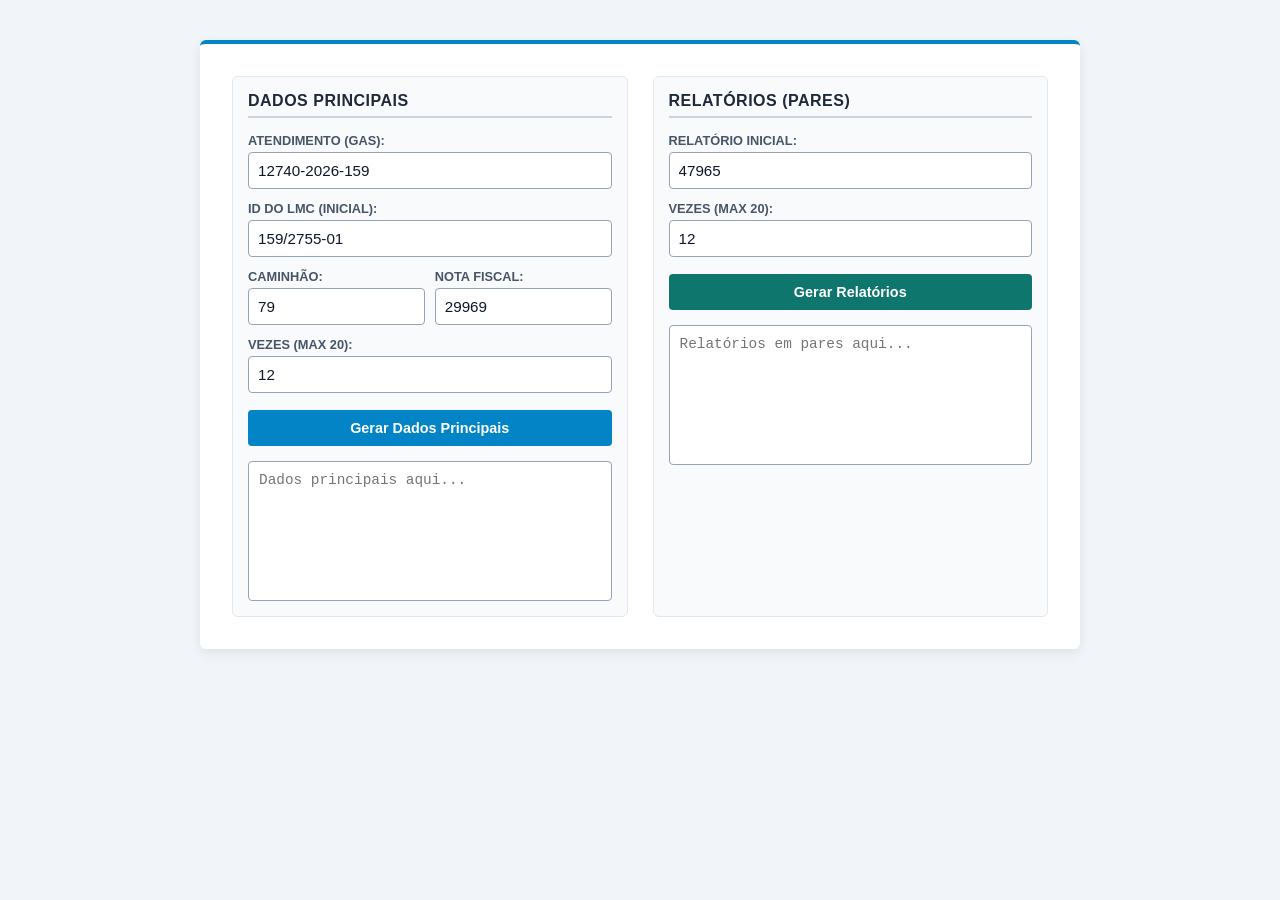
<file: index.html>
<!DOCTYPE html>
<html lang="pt-br">
<head>
    <meta charset="UTF-8">
    <meta name="viewport" content="width=device-width, initial-scale=1.0">
    <title>Gerador de Séries para Excel</title>
    <link rel="stylesheet" href="style.css">
</head>
<body>
    <div class="container">
        
        <!-- Coluna da Esquerda: Dados Principais -->
        <div class="panel">
            <h2>Dados Principais</h2>
            
            <div class="input-field">
                <label for="atendimentoGas">Atendimento (GAS):</label>
                <!-- Com o maxlength para 14 caracteres (5 + 4 + 3 + 2 traços) -->
                <input type="text" id="atendimentoGas" value="12740-2026-159" maxlength="14" placeholder="Digite só números">
            </div>

            <div class="input-field">
                <label for="idLmc">ID do LMC (Inicial):</label>
                <input type="text" id="idLmc" value="159/2755-01" maxlength="11" placeholder="Digite só números">
            </div>

            <div class="input-row">
                <div class="input-field">
                    <label for="caminhao">Caminhão:</label>
                    <input type="text" id="caminhao" value="79" placeholder="Caminhão">
                </div>
                <div class="input-field">
                    <label for="notaFiscal">Nota Fiscal:</label>
                    <input type="text" id="notaFiscal" value="29969" placeholder="Nota Fiscal">
                </div>
            </div>

            <div class="input-field">
                <label for="qntExcel">Vezes (Max 20):</label>
                <input type="number" id="qntExcel" value="12" min="1" max="20" placeholder="Qtd">
            </div>

            <button id="btnGerarExcel" class="primary">Gerar Dados Principais</button>
            <textarea id="resultado" readonly placeholder="Dados principais aqui..."></textarea>
        </div>

        <!-- Coluna da Direita: Relatórios Separados -->
        <div class="panel">
            <h2>Relatórios (Pares)</h2>
            
            <div class="input-field">
                <label for="numRelatorio">Relatório Inicial:</label>
                <input type="text" id="numRelatorio" value="47965" placeholder="Relatório Inicial">
            </div>

            <div class="input-field">
                <label for="qntRelatorio">Vezes (Max 20):</label>
                <input type="number" id="qntRelatorio" value="12" min="1" max="20" placeholder="Qtd">
            </div>

            <button id="btnGerarRelatorio" class="secondary">Gerar Relatórios</button>
            <textarea id="resultadoRelatorio" readonly placeholder="Relatórios em pares aqui..."></textarea>
        </div>

    </div>
    <script src="script.js"></script>
</body>
</html>
</file>
<file: style.css>
body { 
    font-family: 'Segoe UI', Tahoma, Geneva, Verdana, sans-serif; 
    display: flex; 
    justify-content: center; 
    align-items: flex-start;
    padding: 40px 15px; 
    background-color: #f1f5f9; /* Fundo cinza claro bem suave e profissional */
    margin: 0; 
    min-height: 100vh;
    box-sizing: border-box;
}

.container { 
    background: #ffffff; 
    padding: 2rem; 
    border-radius: 6px; 
    box-shadow: 0 4px 12px rgba(0, 0, 0, 0.08); /* Sombra mais leve */
    width: 100%;
    max-width: 880px; 
    display: flex; 
    gap: 25px; 
    box-sizing: border-box;
    flex-wrap: wrap;
    border-top: 4px solid #0284c7; /* Detalhe em azul técnico */
}

.panel {
    flex: 1;
    min-width: 320px;
    display: flex;
    flex-direction: column;
    background: #f8fafc; /* Fundo do painel interno */
    padding: 15px;
    border-radius: 6px;
    border: 1px solid #e2e8f0;
}

h2 {
    font-size: 1rem;
    color: #1e293b;
    margin-top: 0;
    margin-bottom: 15px;
    border-bottom: 2px solid #cbd5e1;
    padding-bottom: 6px;
    text-transform: uppercase;
    letter-spacing: 0.5px;
}

.input-field {
    margin-bottom: 12px;
    display: flex;
    flex-direction: column;
}

.input-field label {
    font-size: 0.8rem;
    font-weight: 700;
    color: #475569;
    margin-bottom: 4px;
    text-transform: uppercase;
}

.input-field input { 
    padding: 9px; 
    border: 1px solid #94a3b8; 
    border-radius: 4px; 
    box-sizing: border-box; 
    font-size: 0.95rem;
    width: 100%;
    background-color: #ffffff;
    color: #0f172a;
}

.input-field input:focus {
    outline: none;
    border-color: #0284c7;
    box-shadow: 0 0 0 2px rgba(2, 132, 199, 0.2);
}

.input-row {
    display: flex;
    gap: 10px;
}

.input-row .input-field {
    flex: 1;
}

button { 
    width: 100%; 
    padding: 10px; 
    border: none; 
    border-radius: 4px; 
    cursor: pointer; 
    color: white; 
    font-weight: 600;
    margin-top: 5px;
    margin-bottom: 15px;
    transition: background 0.2s;
    font-size: 0.9rem;
}

button.primary { 
    background: #0284c7; /* Azul Metrologia */
}

button.primary:hover { 
    background: #0369a1; 
}

button.secondary { 
    background: #0f766e; /* Verde Petróleo / Técnico */
}

button.secondary:hover { 
    background: #115e59; 
}

textarea { 
    width: 100%; 
    height: 140px; 
    padding: 10px; 
    border: 1px solid #94a3b8; 
    border-radius: 4px; 
    box-sizing: border-box; 
    resize: none; 
    background-color: #ffffff;
    font-family: 'Courier New', Courier, monospace; 
    font-size: 0.9rem;
    color: #334155;
}
</file>
